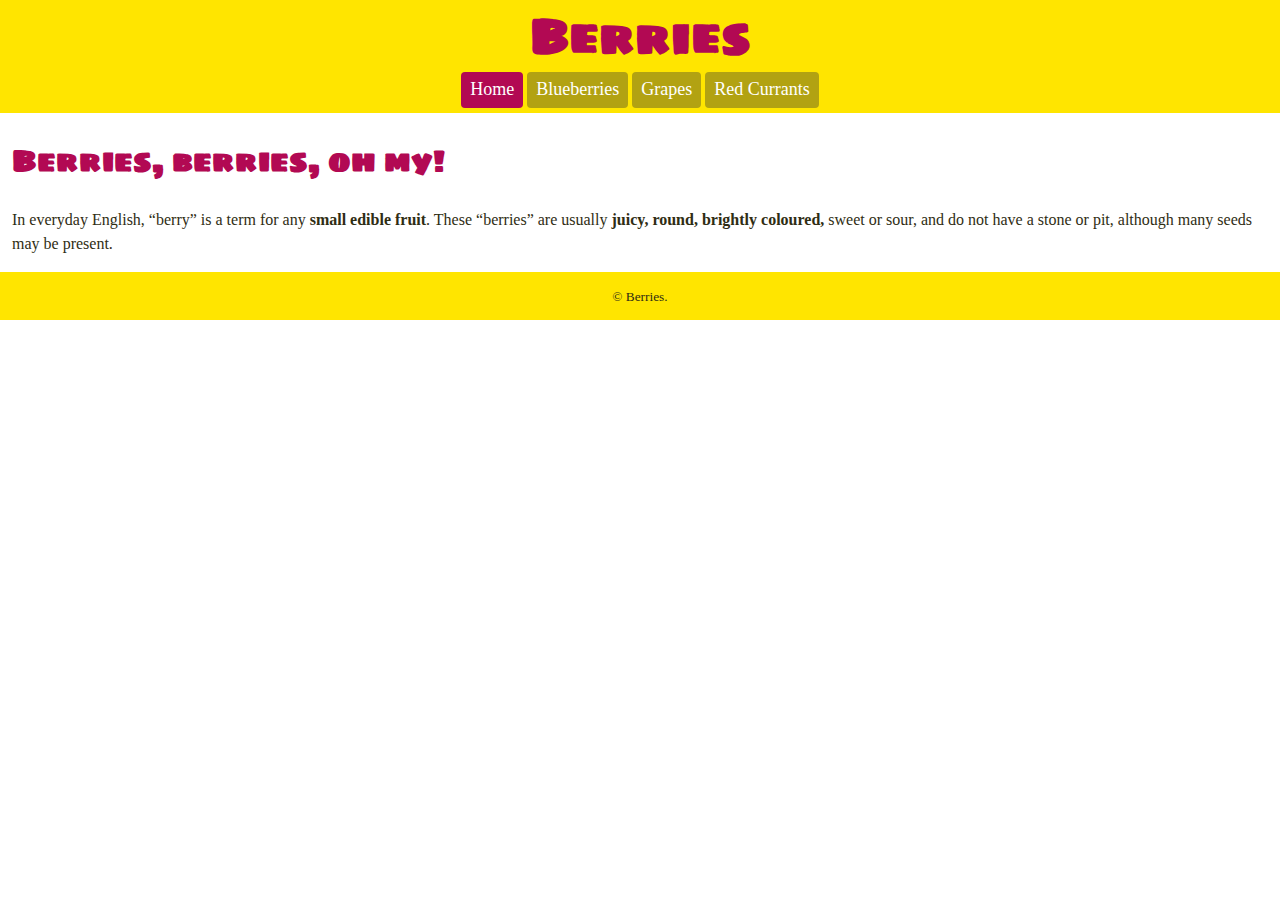
<file: index.html>
<!DOCTYPE html>
<html lang="en-ca">
<head>
  <meta charset="utf-8">
  <title>Berries</title>
  <meta name="viewport" content="width=device-width,initial-scale=1">
  <link href="https://fonts.googleapis.com/css?family=Sigmar+One&display=swap" rel="stylesheet">
  <link href="css/main.css" rel="stylesheet">
</head>
<body>
  <header>
    <h1>Berries</h1>
    <nav>
      <ul class="nav">
        <li><a class="current" href="index.html">Home</a></li>
        <li><a href="blueberries.html">Blueberries</a></li>
        <li><a href="grapes.html">Grapes</a></li>
        <li><a href="red-currants.html">Red Currants</a></li>
      </ul>
    </nav>
  </header>
  <main>
    <h2>Berries, berries, oh my!</h2>
    <p>In everyday English, “berry” is a term for any <strong>small edible fruit</strong>. These “berries” are usually <strong>juicy, round, brightly coloured,</strong> sweet or sour, and do not have a stone or pit, although many seeds may be present.</p>
  </main>
  <footer><small>© Berries.</small></footer>
</body>
</html>
</file>
<file: css/main.css>
html {
  box-sizing: border-box;
  font-family: Georgia, serif;
  color: #2f2d13;
  line-height: 1.5;
  font-size: 1rem;
  background-color: white;
}

*, *::before, *::after {
  box-sizing: inherit;
}

body {
  margin: 0;
  display: block;
}

header {
  display: block;
  background-color: #ffe500;
  text-align: center;
}

h1 {
  font-size: 3rem;
  margin: 0;
  font-family: "Sigmar One", sans-serif;
  color: #b20953;
  text-align: center;
}

h2 {
  font-size: 1.875rem;
  font-family: "Sigmar One", sans-serif;
  color: #b20953;
  text-align: left;
}

.nav li {
  display: inline-block;
  text-align: center;
  margin-bottom: .3em;
  font-size: 1.125rem;
}

.nav {
  margin: 0;
  padding: 0;
}

nav a {
  background-color: #b2a212;
  border-radius: 4px;
  padding: .2em .5em .3em;
  color: #fff;
  text-decoration: none;
  display: inline-block;
}

nav a:hover {
  background-color: #cc1465;
}

footer {
  background-color: #ffe500;
  text-align: center;
  font-size: 1rem;
  padding: .75em;
  margin: 0;
}

img {
  display: block;
  width: 100%;
}

main {
  padding: 0 .75em;
}

nav a.current {
  background-color: #b20953;
}
</file>
